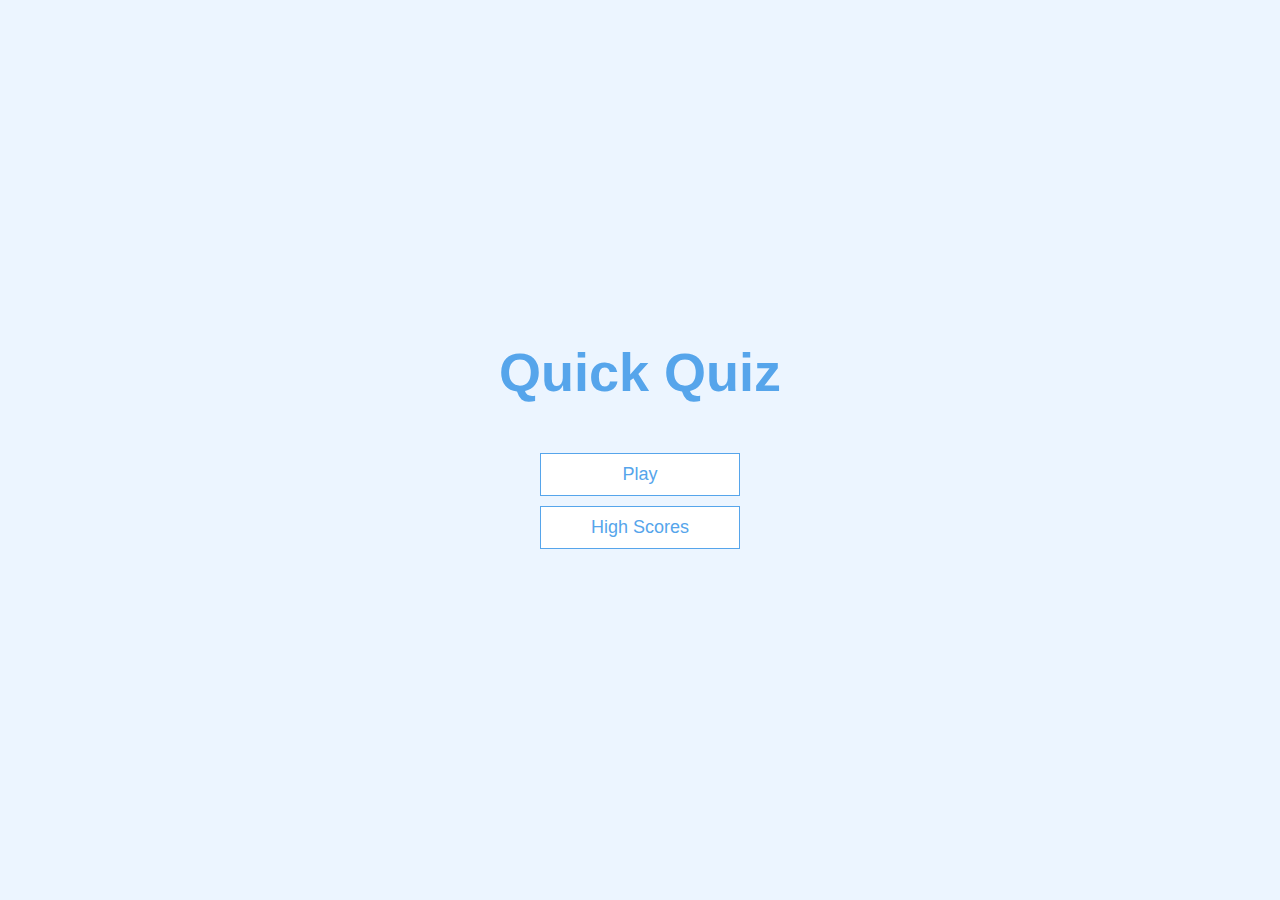
<file: index.html>
<!DOCTYPE html>
<html lang="en">
<head>
    <meta charset="UTF-8">
    <meta http-equiv="X-UA-Compatible" content="IE=edge">
    <meta name="viewport" content="width=device-width, initial-scale=1.0">
    <title>Quick Quiz</title>
    <link rel="stylesheet" href="app.css">
</head>
<body>
    <div class="container">
        <div id="home" class="flex-center flex-column">
            <h1>Quick Quiz</h1>
            <a class= "btn" href= "/game.html">Play</a>
            <a class= "btn" href= "/highscores.html">High Scores</a>
        </div>
    </div>
</body>
</html>
</file>
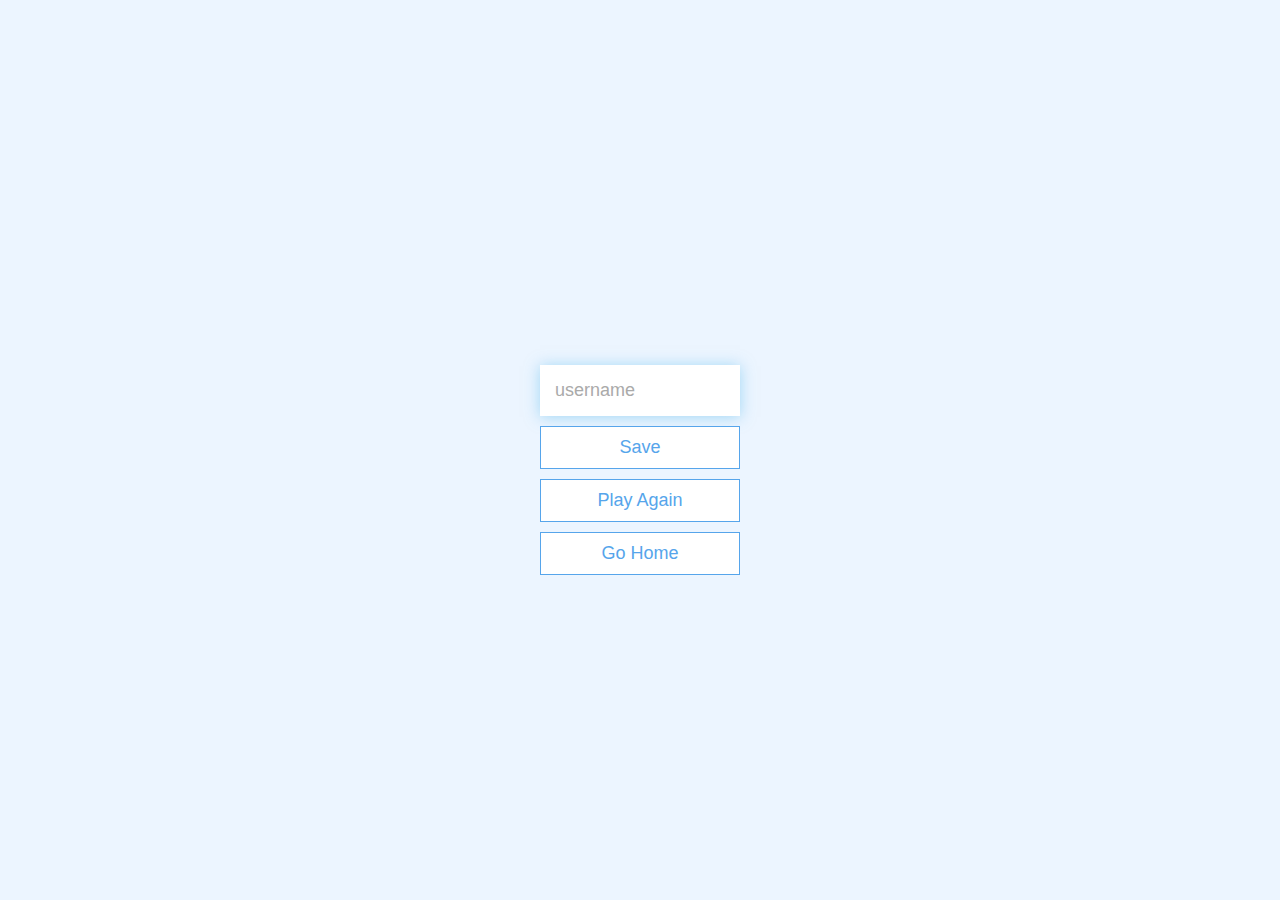
<file: end.html>
<!DOCTYPE html>
<html lang="en">
<head>
    <meta charset="UTF-8">
    <meta http-equiv="X-UA-Compatible" content="IE=edge">
    <meta name="viewport" content="width=device-width, initial-scale=1.0">
    <title>Congrats!</title>
    <link rel="stylesheet" href="app.css">
</head>
<body>
    <div class="container">
        <div id="end" class="flex-center flex-column">
            <h1 id="finalScore"></h1>
            <form>
                <input type="text" name="username" id="username" placeholder="username">
                <button type="submit" class="btn" id="saveScoreBtn" onclick = "saveHighScore(event)" disabled>Save</button>
            </form>
            <a href="/game.html" class="btn">Play Again</a>
            <a href="index.html" class="btn">Go Home</a>
        </div>
    </div>
    <script src="end.js"></script>
</body>
</html>
</file>
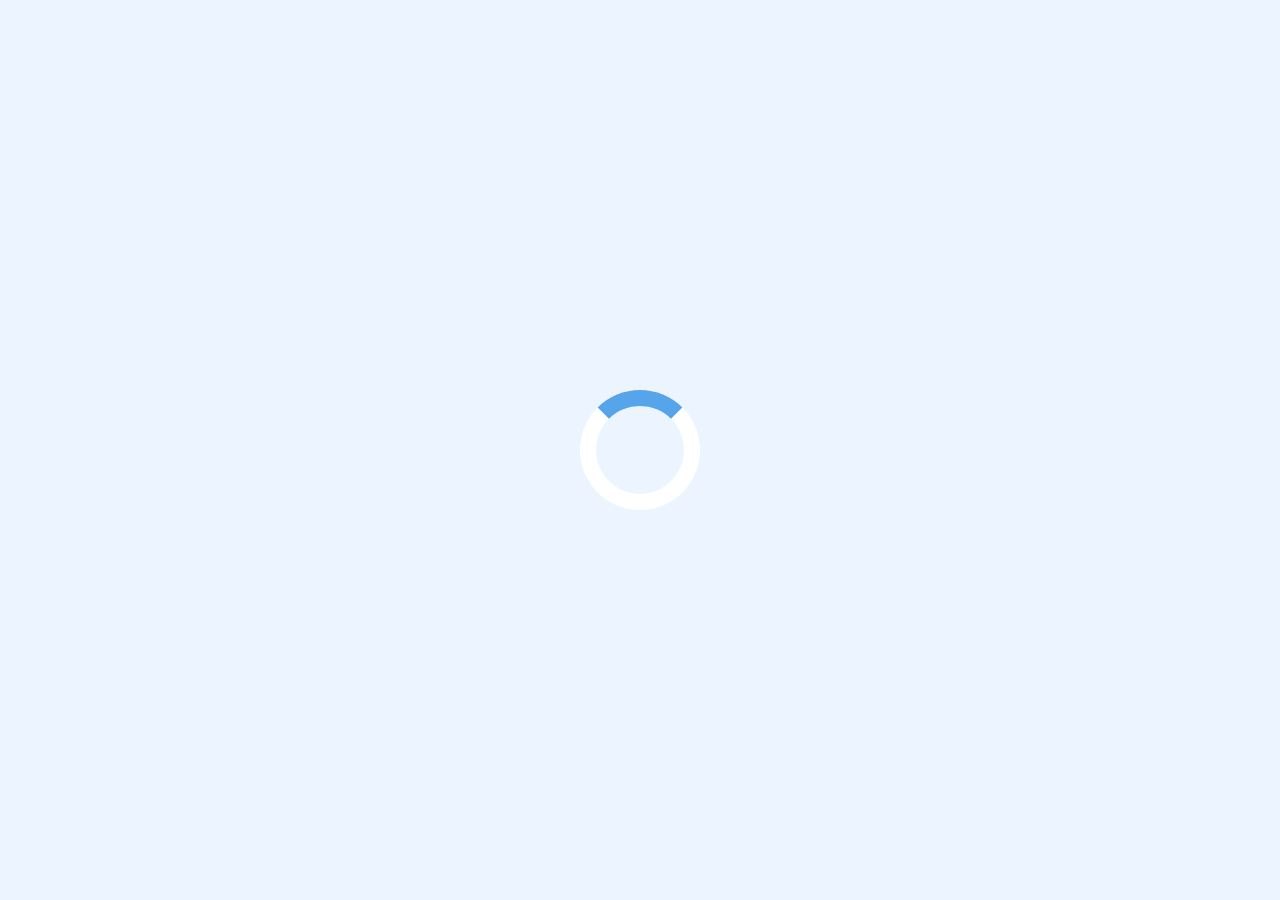
<file: game.html>
<!DOCTYPE html>
<html lang="en">
<head>
    <meta charset="UTF-8">
    <meta http-equiv="X-UA-Compatible" content="IE=edge">
    <meta name="viewport" content="width=device-width, initial-scale=1.0">
    <title>Quic Quiz - play</title>
    <link rel="stylesheet" href="app.css">
    <link rel="stylesheet" href="game.css">
</head>
<body>
    <div class="container">
        <div id="loader"></div>
        <div id="game" class="justify-center flex-column hidden">
            <div id="hud">
                <div id="hud-item">
                    <p id="progressText" class="hud-prefix">
                        Question
                    </p>
                    <div id="progressBar">
                        <div id="progressBarFull"></div>
                    </div>
                </div>
                <div id="hud-item">
                    <p class="hud-prefix">
                        Score
                    </p>
                    <h1 class="hud-main-text" id="score">
                        0
                    </h1>
                </div>
            </div>
            <h2 id="question"></h2>
            <div class="choice-container">
                <p class="choice-prefix">A</p>
                <p class="choice-text" data-number="1"></p>
            </div>
            <div class="choice-container">
                <p class="choice-prefix">B</p>
                <p class="choice-text" data-number="2"></p>
            </div>
            <div class="choice-container">
                <p class="choice-prefix">C</p>
                <p class="choice-text" data-number="3"></p>
            </div>
            <div class="choice-container">
                <p class="choice-prefix">D</p>
                <p class="choice-text" data-number="4"></p>
            </div>
        </div>
    </div>
    <script src="game.js"></script>
</body>
</html>
</file>
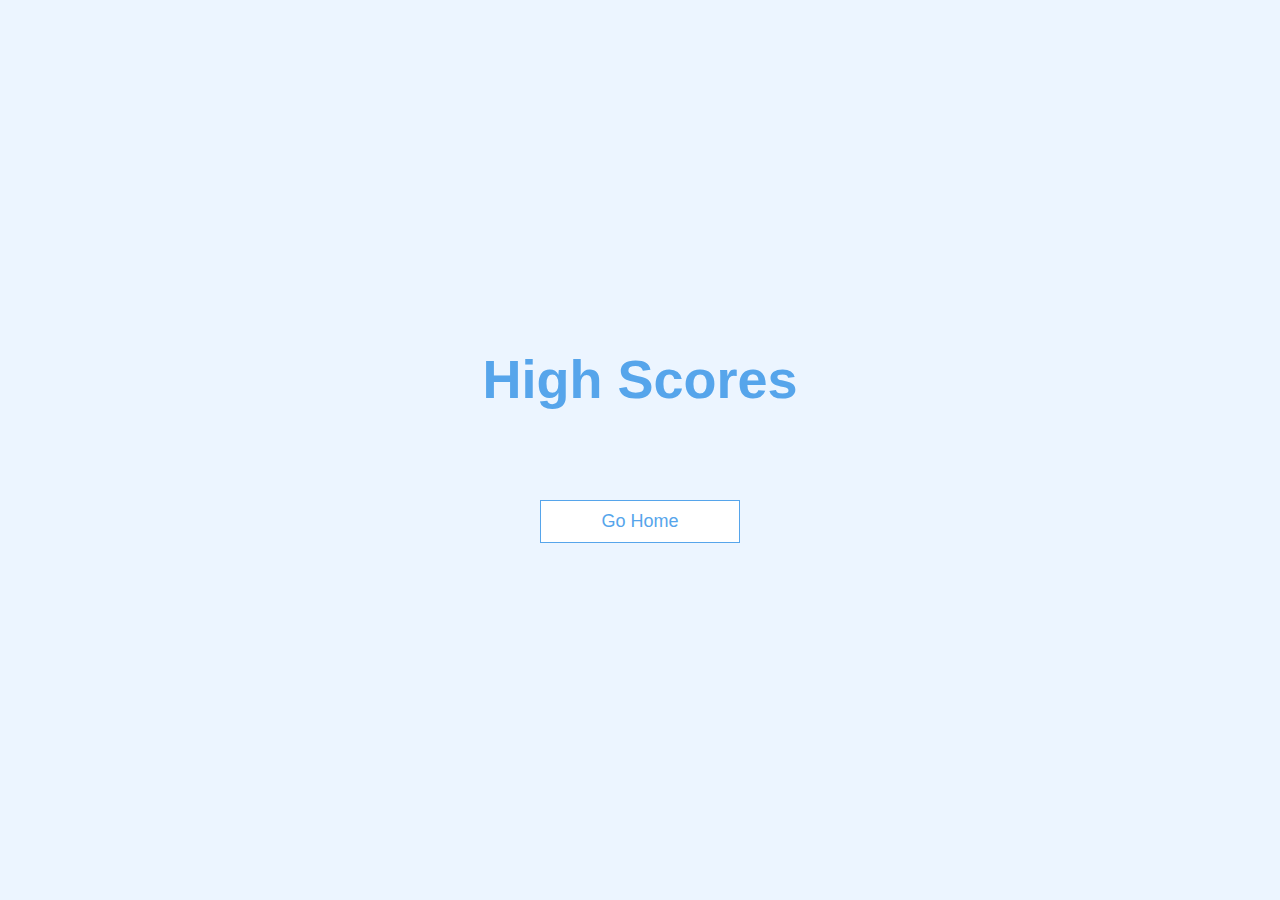
<file: highScores.html>
<!DOCTYPE html>
<html lang="en">
<head>
    <meta charset="UTF-8">
    <meta http-equiv="X-UA-Compatible" content="IE=edge">
    <meta name="viewport" content="width=device-width, initial-scale=1.0">
    <title>High Scores</title>
    <link rel="stylesheet" href="app.css">
    <link rel="stylesheet" href="highScores.css">
</head>
<body>
    <div class="container">
        <div id="highScores" class="flex-center flex-column">
            <h1 id="finalScore">High Scores</h1>
            <ul id="highScoresList"></ul>
            <a href="/" class="btn">Go Home</a>
        </div>
    </div>
    
    <script src="highScores.js"></script>
</body>
</html>
</file>
<file: app.css>
:root {
background-color: #ecf5ff;
font-size: 62.5%;
}
*{
    box-sizing: border-box;
    font-family: Arial, Helvetica, sans-serif;
    margin: 0;
    padding: 0;
    color: #333;
}
h1,h2,h3,h4{
    margin-bottom: 1rem;
}
h1{
    font-size: 5.4rem;
    margin-bottom: 5rem;
    color: #56a5eb;
}
h1 > span {
    font-size: 2.4rem;
    font-weight: 200;
}
h2{
    font-size: 4.2rem;
    margin-bottom: 4rem;
    font-weight: 700;
}
h3{
    font-size: 2.8rem;
    font-weight: 500;
}

/*UTILITIES*/
.container{
    width:100vw ;
    height:100vh ;
    display: flex ;
    justify-content:center ;
    align-items: center ;
    margin: 0 auto;
    max-width: 80rem;
    padding: 2rem;
}
.container > * {
    width: 100%;

}
.flex-column {
    display: flex;
    flex-direction: column;
}
  
.flex-center {
    justify-content: center;
    align-items: center;
}
  
.justify-center {
    justify-content: center;
}
  
.text-center {
    text-align: center;
}
  
.hidden {
    display: none;
}
/*BUTTONS*/

.btn {
    font-size: 1.8rem;
    padding: 1rem 0;
    width: 20rem;
    text-align: center;
    border: 0.1rem solid #56a5eb;
    margin-bottom: 1rem;
    text-decoration: none;
    color: #56a5eb;
    background-color: white;
}

.btn:hover {
    cursor: pointer;
    box-shadow: 0 0.4rem 1.4rem 0 rgba(86, 185, 235, 0.5);
    transform: translateY(-0.1rem);
    transition: transform 150ms;
}
  
.btn[disabled]:hover {
    cursor: not-allowed;
    box-shadow: none;
    transform: none;
}
/*FORMS*/
form{
    width: 100%;
    display: flex;
    flex-direction: column;
    align-items: center;
}
input{
    margin-bottom: 1rem;
    width: 20rem;
    padding: 1.5rem;
    font-size: 1.8rem;
    border: none;
    box-shadow: 0 0.1rem 1.4rem 0 rgba(86, 185, 235, 0.5);
}

input::placeholder{
    color : #aaa
}
</file>
<file: game.css>
.choice-container{
    display: flex;
    margin-bottom: 0.5rem;
    width: 100%;
    font-size: 1.8rem;
    border: 0.1rem solid rgb(86,165,235,0.25);
    background-color: white;
}
.choice-container:hover{
    cursor: pointer;
    box-shadow: 0 0.4rem 1.4rem 0 rgba(86, 185, 235, 0.5);
    transform: translateY(-0.1rem);
    transition: transform 150ms;
}
.choice-prefix{
    padding: 1.5rem 2.5rem;
    background-color: #56a5eb;
    color: white;
}
.choice-text{
    padding: 1.5rem;
    width: 100%;
}
.correct {
    background-color: #28a745;
}
.incorrect{
    background-color: #dc3545;
}

/*HUD(Heads Up Display)*/

#hud{
    display: flex;
    justify-content: space-between;
}
.hud-prefix{
    text-align: center;
    font-size: 2rem;
}
.hud-main-text{
    text-align: center;
}
#progressBar{
    width: 20rem;
    height : 4rem;
    border : 0.4rem solid #56a5eb;
    margin-top: 1.5rem;
}
#progressBarFull{
    height :3.4rem;
    background-color: #56a5eb;
    width: 0%;
}
/*LOADER*/

#loader {
    border: 1.6rem solid white;
    border-radius: 50%;
    border-top: 1.6rem solid #56a5eb;
    width: 12rem;
    height: 12rem;
    animation: spin 2s linear infinite;
}

@keyframes spin{ 
    0% {
        transform: rotate(0deg);
    }
    100% {
        transform: rotate(360deg);
    }  
}
</file>
<file: highScores.css>
#highScoresList {
    list-style: none;
    padding-left: 0;
    margin-bottom: 4rem;
}

.high-score {
    font-size: 2.8rem;
    margin-bottom: 0.5rem;
}
.high-score:hover {
    transform: scale(1.025);
}
</file>
